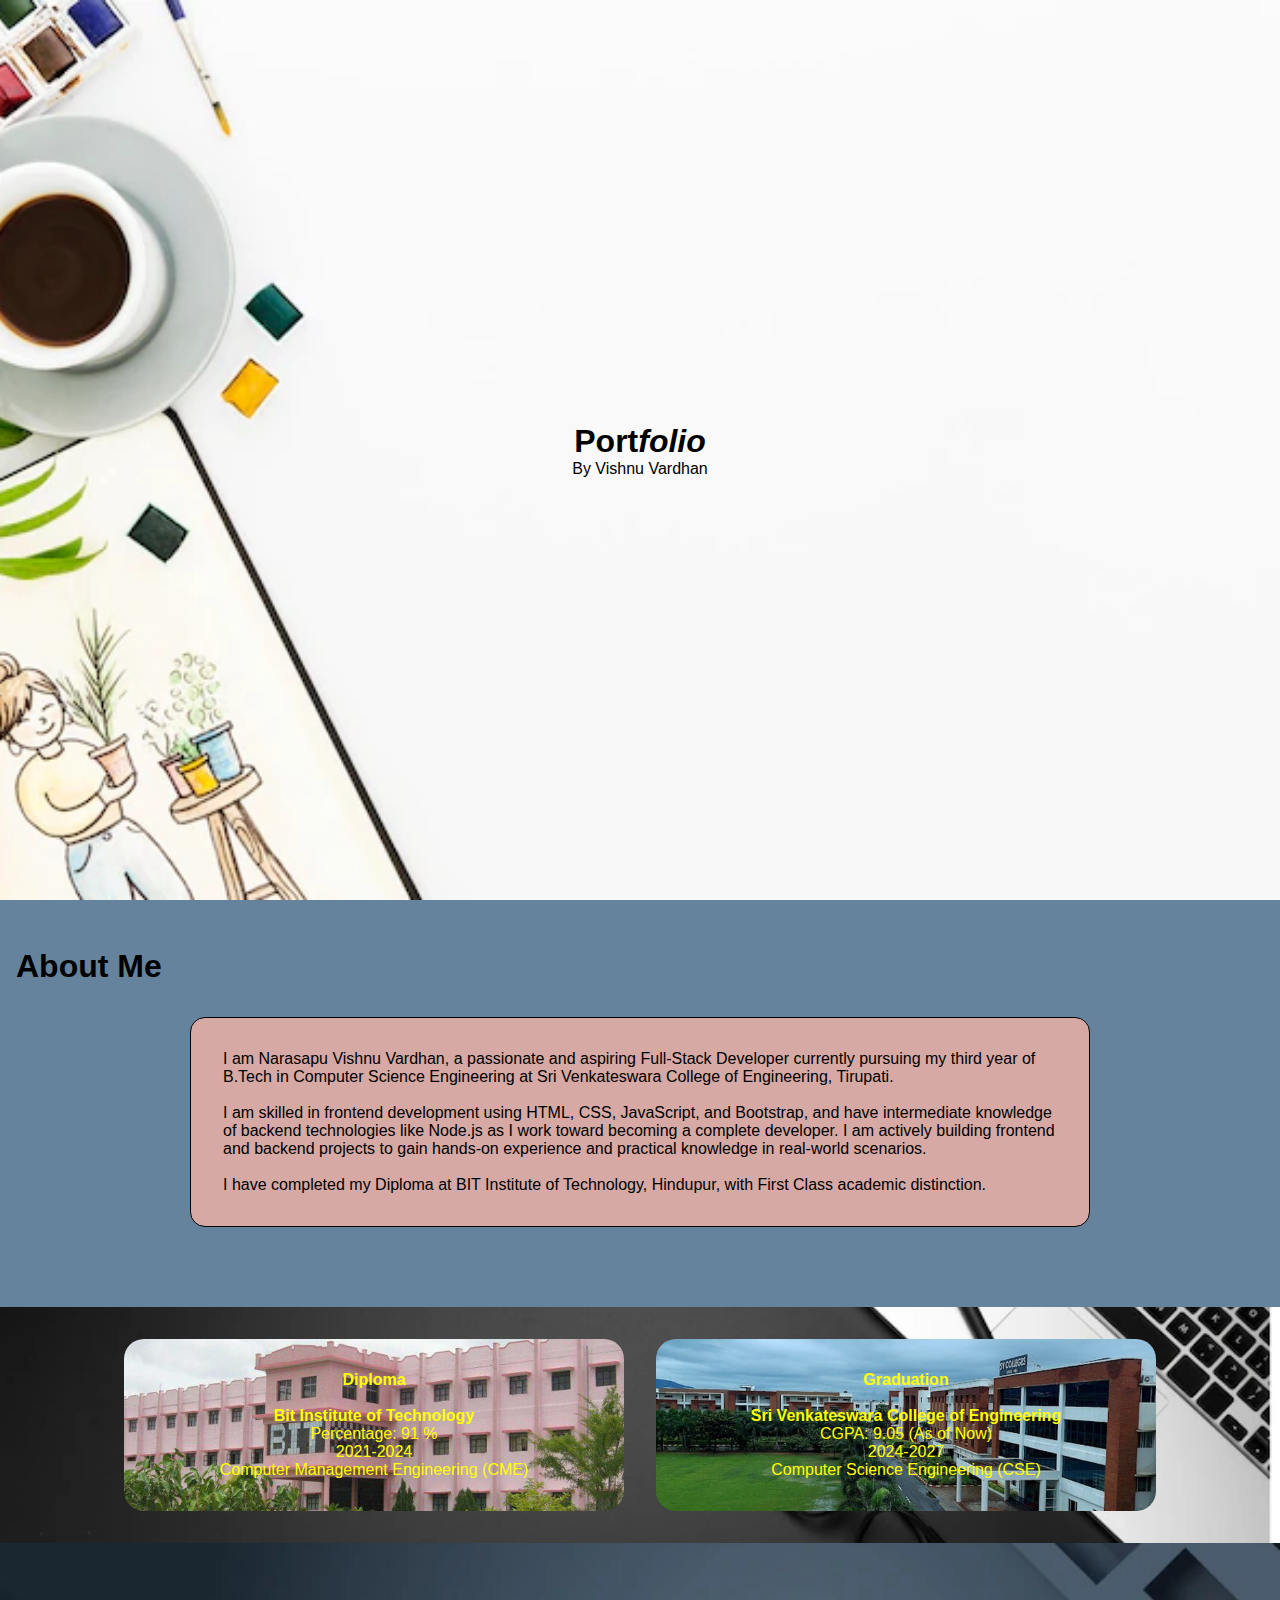
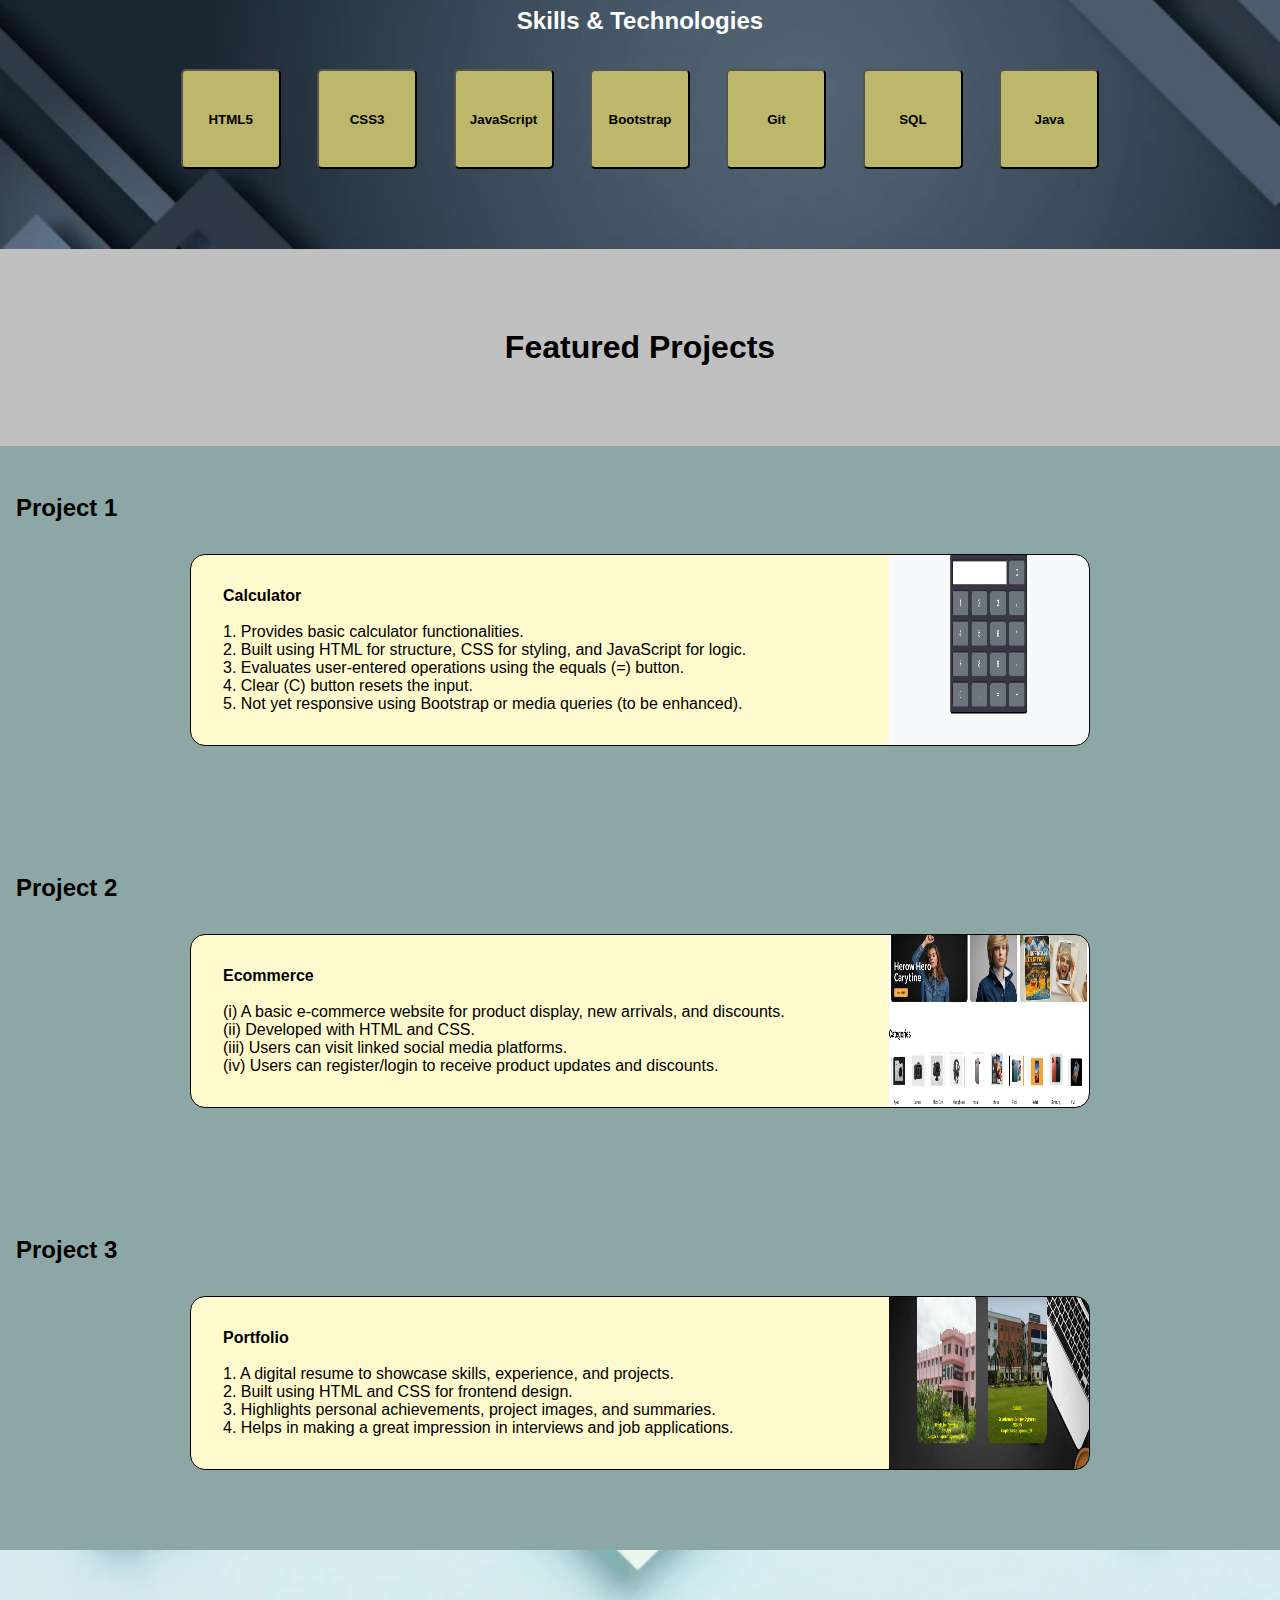
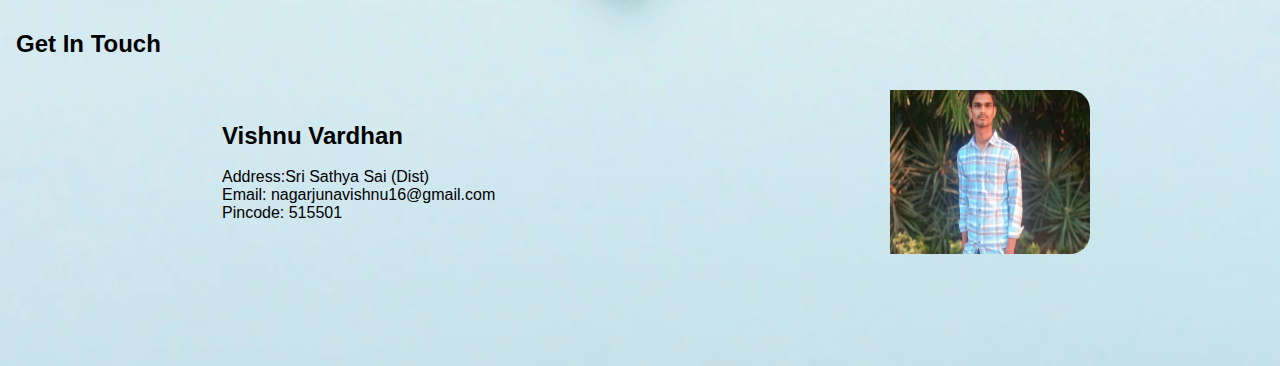
<file: index.html>
<!DOCTYPE html>
<html lang="en">
<head>
  <meta charset="UTF-8" />
  <meta name="viewport" content="width=device-width, initial-scale=1.0" />
  <title>Portfolio</title>
    <link rel="stylesheet" href="style.css" />
</head>
<body>

  <div class="head-section">
    <h1 style="color:black;">Port<b><i>folio</i></b></h1>
    <p style="color:black;">By Vishnu Vardhan</p>
  </div>

  <div class="intro-section">
    <h1 style="color:black">About Me</h1>
    <div class="subsection-intro-section">
      <p style="color:black;">I am Narasapu Vishnu Vardhan, a passionate and aspiring Full-Stack Developer currently pursuing my third year of B.Tech in Computer Science Engineering at Sri Venkateswara College of Engineering, Tirupati.</p>
      <br>
      <p style="color:black;">I am skilled in frontend development using HTML, CSS, JavaScript, and Bootstrap, and have intermediate knowledge of backend technologies like Node.js as I work toward becoming a complete developer. I am actively building frontend and backend projects to gain hands-on experience and practical knowledge in real-world scenarios.</p>
        <br>
      <p style="color:black;">I have completed my Diploma at BIT Institute of Technology, Hindupur, with First Class academic distinction.</p>
    </div>
  </div>

  <div class="education-section">
    <div class="edu-left diploma">
      <p><b>Diploma</b><br><br>
        <b>Bit Institute of Technology</b><br>
        Percentage: 91 %<br>
        2021-2024<br>
        Computer Management Engineering (CME)
      </p>
    </div>

    <div class="edu-right graduation">
      <p><b>Graduation</b><br><br>
        <b>Sri Venkateswara College of Engineering</b><br>
        CGPA: 9.05 (As of Now)<br>
        2024-2027<br>
        Computer Science Engineering (CSE)
      </p>
    </div>
  </div>

  <div class="skills-Technologies">
    <h2>Skills & Technologies</h2>
      <br>
    <div>
      <button>HTML5</button>
      <button>CSS3</button>
      <button>JavaScript</button>
      <button>Bootstrap</button>
      <button>Git</button>
      <button>SQL</button>
      <button>Java</button>
    </div>
  </div>

  <div class="portfolio-project">
    <p style="font-size: 2rem; font-weight: bold;">Featured Projects</p>
  </div>

  <div class="project1">
    <h2>Project 1</h2>
    <div class="p1-sub-section">
        
      <p><b>Calculator</b></p>
      <br>
      <p>1. Provides basic calculator functionalities.</p>
      <p>2. Built using HTML for structure, CSS for styling, and JavaScript for logic.</p>
      <p>3. Evaluates user-entered operations using the equals (=) button.</p>
      <p>4. Clear (C) button resets the input.</p>
      <p>5. Not yet responsive using Bootstrap or media queries (to be enhanced).</p>
    </div>
  </div>

  <div class="project2">
    <h2>Project 2</h2>
    <div class="p2-sub-section">
      <p><b>Ecommerce</b></p>
      <br>
      <p>(i) A basic e-commerce website for product display, new arrivals, and discounts.</p>
      <p>(ii) Developed with HTML and CSS.</p>
      <p>(iii) Users can visit linked social media platforms.</p>
      <p>(iv) Users can register/login to receive product updates and discounts.</p>
    </div>
  </div>

  <div class="project3">
    <h2>Project 3</h2>
    <div class="p3-sub-section">
      <p><b>Portfolio</b></p>
      <br>
      <p>1. A digital resume to showcase skills, experience, and projects.</p>
      <p>2. Built using HTML and CSS for frontend design.</p>
      <p>3. Highlights personal achievements, project images, and summaries.</p>
      <p>4. Helps in making a great impression in interviews and job applications.</p>
    </div>
  </div>

  <div class="contact-details">
    <h2 style="color:black">Get In Touch</h2>
    <div class="contact-sub-section">
      <strong style="font-size: 1.5rem;">Vishnu Vardhan</strong><br><br>
      <p>
      
        Address:Sri Sathya Sai (Dist)<br>
        Email: nagarjunavishnu16@gmail.com<br>
        Pincode: 515501
      </p>
    </div>
  </div>
</body>
</html>
</file>
<file: style.css>
* {
      margin: 0;
      padding: 0;
      font-family: sans-serif;
      box-sizing: border-box;
    }

    body {
      overflow-x: hidden;
    }

    .head-section {
      height: 100vh;
      background: url('Images/i9.webp') no-repeat center center/cover;
      display: flex;
      flex-direction: column;
      justify-content: center;
      align-items: center;
      color: white;
      text-align: center;
    }

    .intro-section {
      background-color: rgb(101, 131, 157);
      padding: 3rem 1rem;
      color: white;
    }
    .subsection-intro-section {
      background-color: rgb(214, 169, 164);
      border-radius: 15px;
      padding: 2rem;
      max-width: 900px;
      margin: 2rem auto;
      border: 1px solid black;
    }

    .education-section {
      background: url('Images/i3.webp') no-repeat center center/cover;
      color: yellow;
      padding: 2rem 1rem;
      display: flex;
      flex-wrap: wrap;
      justify-content: center;
      gap: 2rem;
    }

    .edu-left,
    .edu-right {
      flex: 1 1 300px;
      max-width: 500px;
      text-align: center;
      background-size: cover;
      background-position: center;
      border-radius: 20px;
      padding: 2rem;
    }

    .diploma {
      background: url('Images/bit-institute-of-technology-anantapur-278053.jpg') no-repeat center center/cover;
    }

    .graduation {
      background: url('Images/sri-venkateswara-college-of-engineering-tirupati-214186.jpg') no-repeat center center/cover;
    }

    .skills-Technologies {
      background: url('Images/i6.webp') no-repeat center center/cover;
      padding: 4rem 1rem;
      color: white;
      text-align: center;
    }
    .skills-Technologies button {
      width: 100px;
      height: 100px;
      margin: 1rem;
      border-radius: 5px;
      background-color: darkkhaki;
      font-weight: bold;
    }

    .portfolio-project {
      background-color: silver;
      text-align: center;
      padding: 5rem 1rem;
    }

    .project1, .project2, .project3 {
      background-color: rgb(141, 167, 167);
      padding: 3rem 1rem;
    }
    .p1-sub-section,
    .p2-sub-section,
    .p3-sub-section {
      background-color: lemonchiffon;
      border: 1px solid black;
      border-radius: 15px;
      max-width: 900px;
      margin: 2rem auto;
      padding: 2rem;
      background-repeat: no-repeat;
      background-position: right;
      background-size: 200px 250px;
    }

    .p1-sub-section {
      background-image: url('Images/Calculatorimg.png');
    }

    .p2-sub-section {
      background-image: url('Images/e1.png');
    }

     .p3-sub-section {
      background-image: url('Images/portfolioprojectimage.png');
    }

    .contact-details {
      background: url('Images/i5.webp') no-repeat center center/cover;
      padding: 5rem 1rem;
      color: white;
    }

    .contact-sub-section {
      background-color: white;
      border-radius: 20px;
      max-width: 900px;
      margin: 2rem auto;
      padding: 2rem;
      background: url('Images/pic.jpg') no-repeat right center/200px 250px;
      color: black;
    }

    .contact-sub-section p {
      max-width: 70%;
    }
    /* ------------------- Responsive Media Queries ------------------- */
    @media (max-width: 768px) {
      .p1-sub-section,
      .p2-sub-section,
      .p3-sub-section,
      .contact-sub-section {
        background-position: bottom right;
        background-size: 120px 150px;
        padding-bottom: 200px;
      }

      .contact-sub-section p {
        max-width: 100%;
      }

      .skills-Technologies button {
        width: 80px;
        height: 80px;
        font-size: 0.8rem;
      }
    }

    @media (max-width: 480px) {
      .head-section h1 {
        font-size: 2.5rem;
      }

      .head-section p {
        font-size: 1.2rem;
      }

         .skills-Technologies button {
        width: 70px;
        height: 70px;
      }

      .subsection-intro-section,
      .p1-sub-section,
      .p2-sub-section,
      .p3-sub-section {
        width: 90%;
        margin: auto;
      }
    }
</file>
